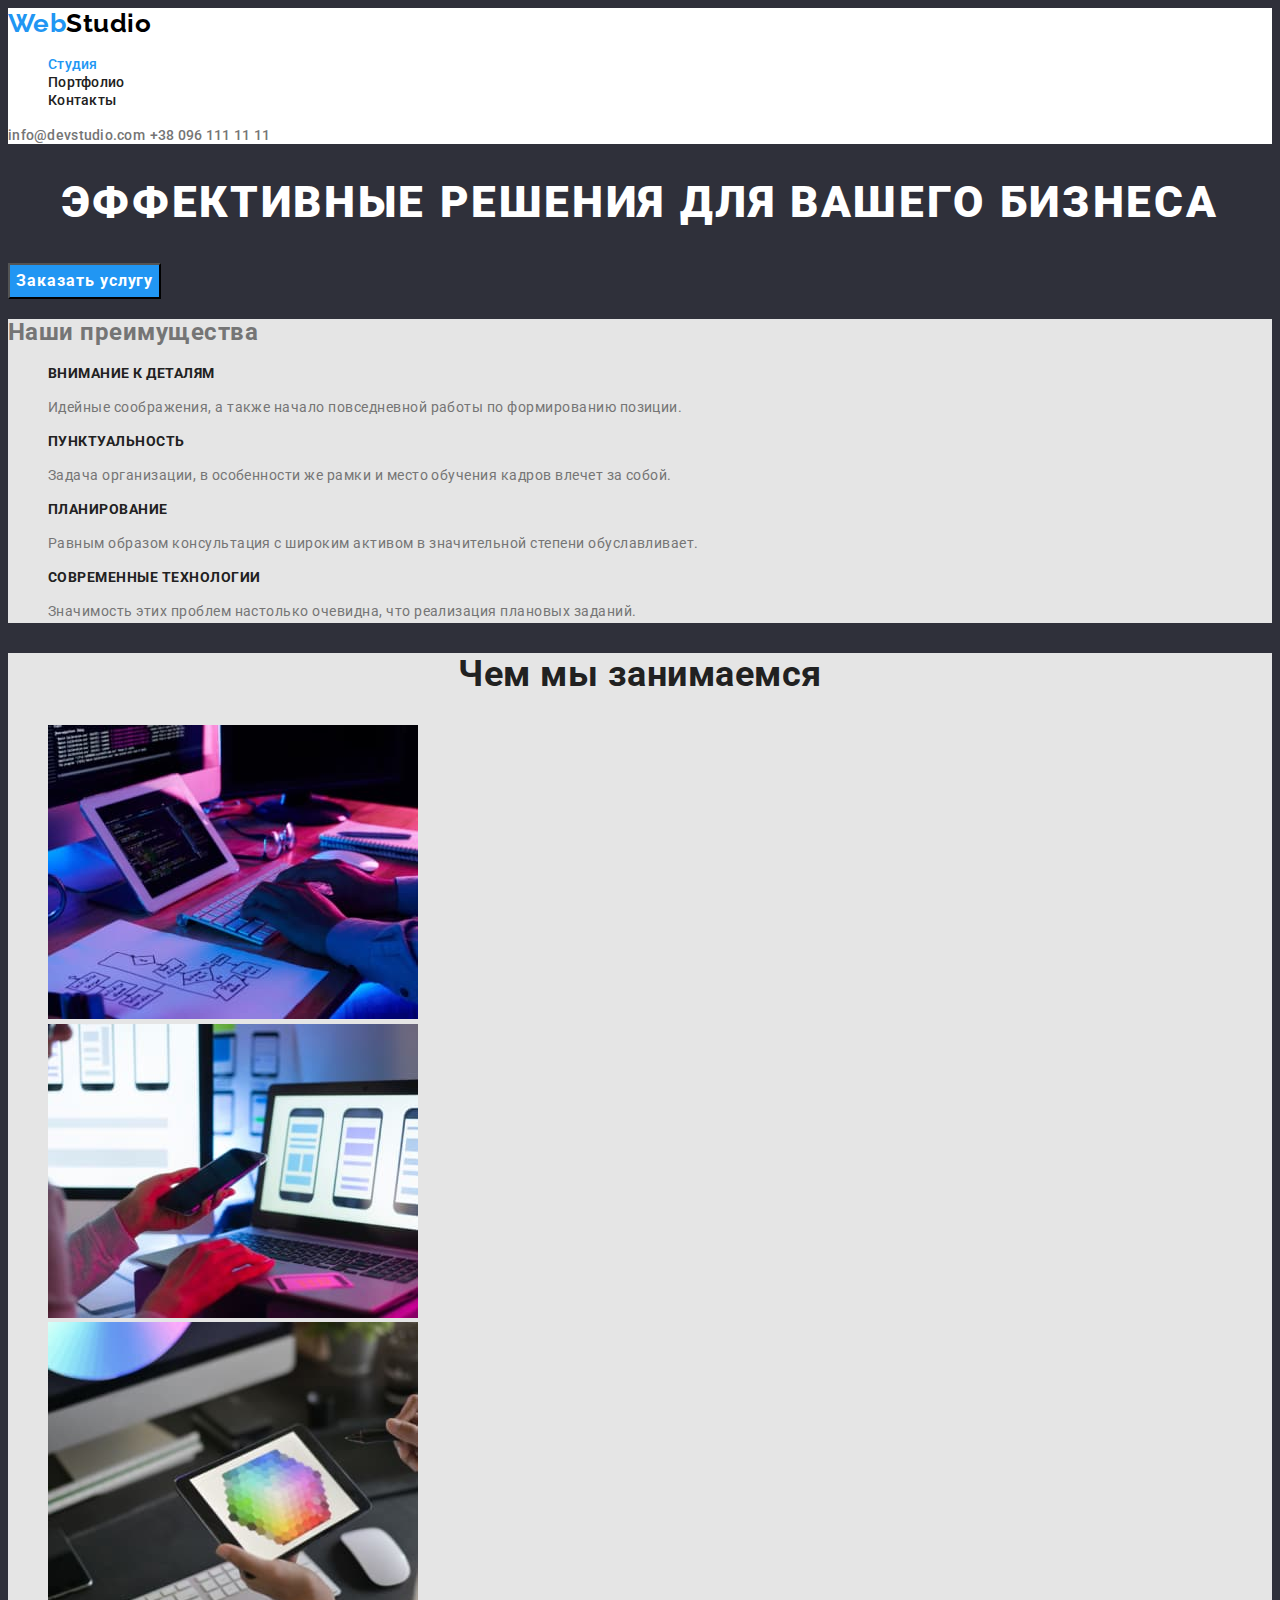
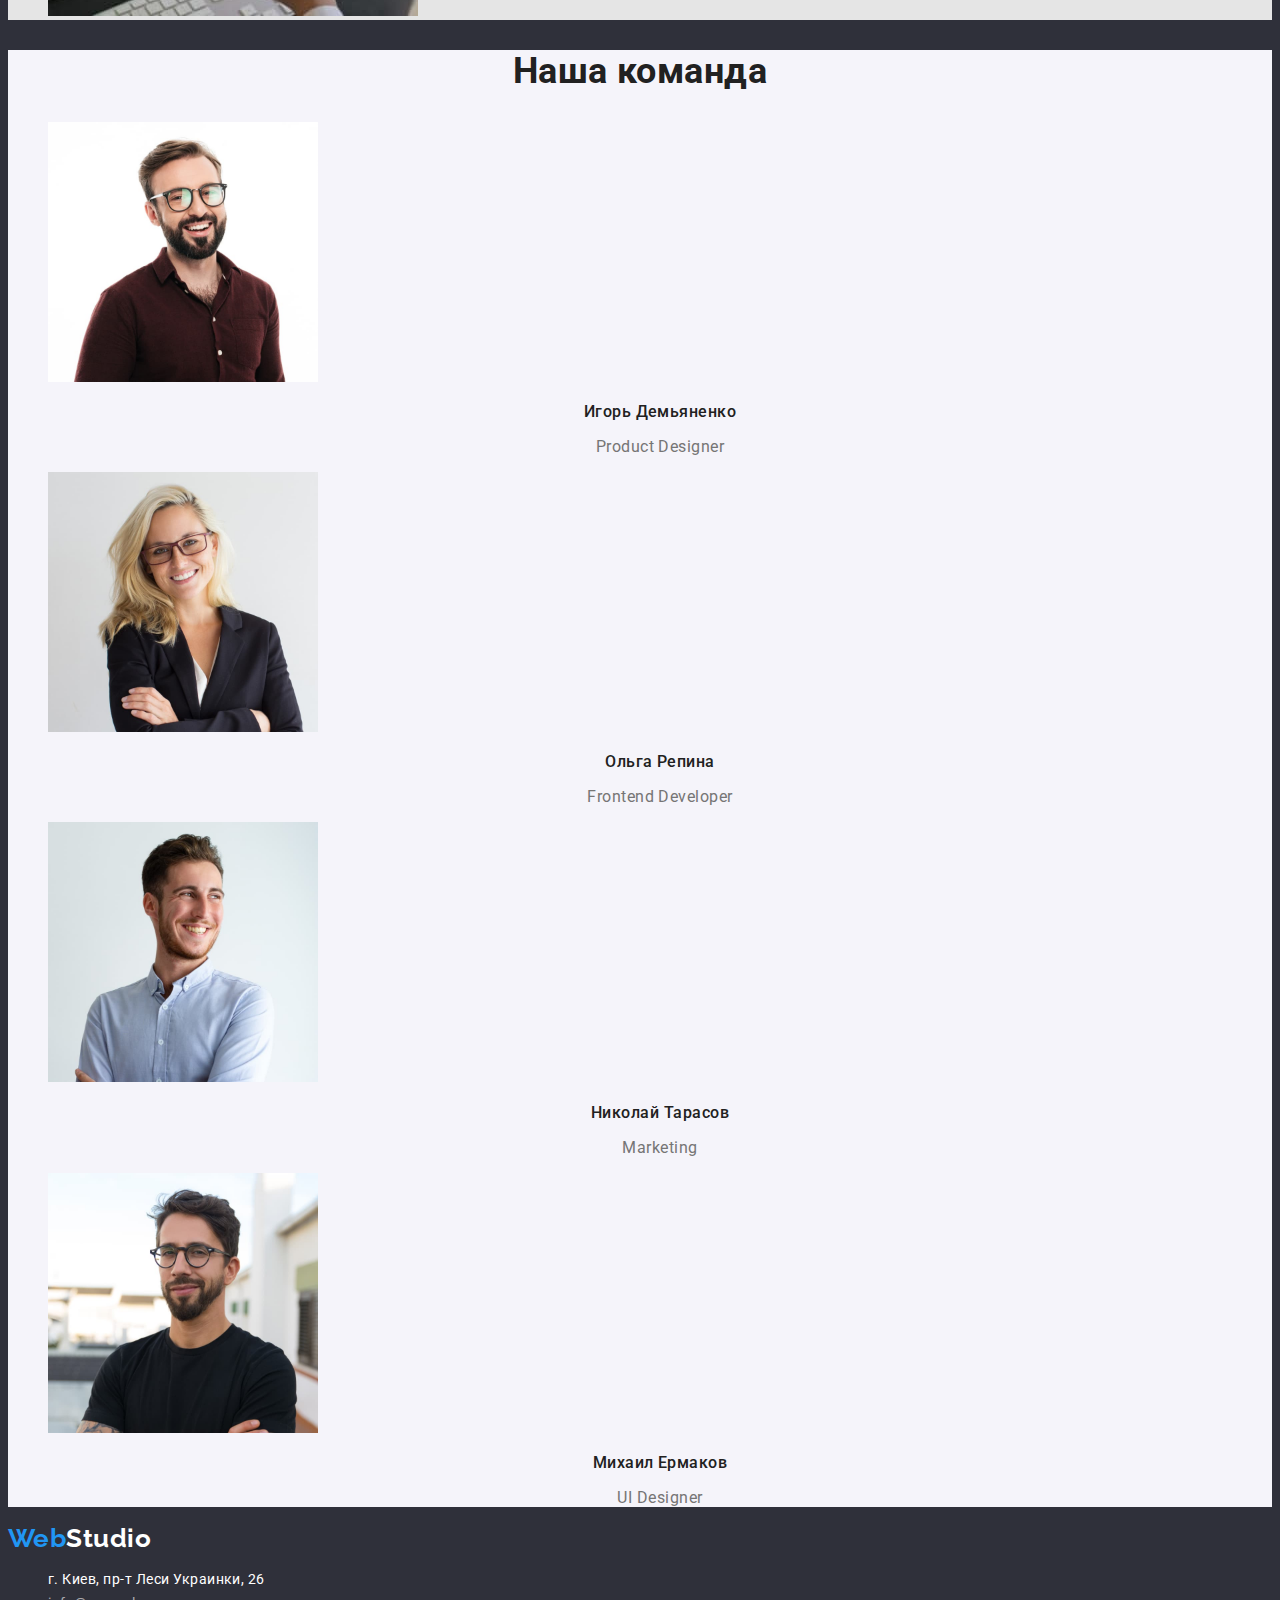
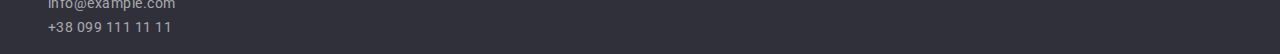
<file: index.html>
<!DOCTYPE html>
    <html lang="uk">
    <head>
        <meta charset="UTF-8">
        <meta http-equiv="X-UA-Compatible" content="IE=edge">
        <meta name="viewport" content="width=device-width, initial-scale=1.0">
        <title>Студия</title>
        <link href="https://fonts.googleapis.com/css2?family=Raleway:wght@700&family=Roboto:wght@400;500;700;900&display=swap" rel="stylesheet">
        <link rel="stylesheet" href="./css/styles.css">
    </head>
    <body>
          <!-- Шапка страницы -->
        <header class="header">
           
            <!-- Логотип -->
            <a class="logo" href="#" lang="en">Web<span class="logo-header" lang="en">Studio</span></a>
           
            <!-- Навигация страницы -->
            <nav class="nav">
                <ul class="nav-list">
                    <li> <a href="./index.html" class="link-nav current">Студия</a> </li>
                    <li> <a href="./portfolio.html" class="link-nav">Портфолио</a> </li>
                    <li> <a href="" class="link-nav">Контакты</a> </li>
                </ul>
            </nav>

            <!-- Контакты -->
            <a href="mailto:info@devstudio.com" class="contacts" lang="en">info@devstudio.com</a>
            <a href="tel:+380961111111" class="contacts">+38 096 111 11 11</a>
        </header>

        <!-- Основа страницы -->
        <main>

            <!-- Секция герой -->
            <section class="hero">
                <h1 class="hero-title">Эффективные решения для вашего бизнеса</h1>
                <button type="button" class="hero-button">Заказать услугу</button>
            </section>

            <!-- Наши преимущества -->
            <section class="work">
                <h2>Наши преимущества</h2>
                <ul class="work-list">
                    <li>
                        <h3 class="work-title">Внимание к деталям</h3>
                        <p class="text">Идейные соображения, а также начало повседневной работы по формированию позиции.</p>
                    </li>
                    <li>
                        <h3 class="work-title">Пунктуальность</h3>
                        <p class="text">Задача организации, в особенности же рамки и место обучения кадров влечет за собой.</p>
                    </li>
                    <li>
                        <h3 class="work-title">Планирование</h3>
                        <p class="text">Равным образом консультация с широким активом в значительной степени обуславливает.</p>
                    </li>
                    <li>
                        <h3 class="work-title">Современные технологии</h3>
                        <p class="text">Значимость этих проблем настолько очевидна, что реализация плановых заданий.</p>
                    </li>
                </ul>
            </section>    

                <!-- Чем мы занимаемся -->
            <section class="work">
                <h2 class="title">Чем мы занимаемся</h2>
                <ul class="list">
                    <li>
                        <img src="./images/work.jpg" alt="Разметка страницы на ноутбуке" width="370">
                    </li>
                    <li>
                        <img src="./images/tel.jpg" alt="Просмотр макетов страниц для телефона" width="370">
                    </li>
                    <li>
                        <img src="./images/tablet.jpg" alt="Оформление страницы для планшета" width="370">
                    </li>
                </ul>
            </section>

            <!-- Наша команда -->
            <section class="team">
                <h2 class="title">Наша команда</h2>
                <ul class="team-list">
                    <li>
                        <img src="./images/ihor.jpg" alt="Русоволосый улыбающийся мужчина." width="270">
                        <h3 class="team-title">Игорь Демьяненко</h3>
                        <p lang="en" class="team-text">Product Designer</p>
                    </li>
                    <li>
                        <img src="./images/olga.jpg" alt="Блондинка в очках." width="270">
                        <h3 class="team-title">Ольга Репина</h3>
                        <p lang="en" class="team-text">Frontend Developer</p>
                    </li>
                    <li>
                        <img src="./images/nikola.jpg" alt="Мужчина в голубой рубашке." width="270">
                        <h3 class="team-title">Николай Тарасов</h3>
                        <p lang="en" class="team-text">Marketing</p>
                    </li>
                    <li>
                        <img src="./images/michael.jpg" alt="Темноволосый мужчина в черной футболке." width="270">
                        <h3 class="team-title">Михаил Ермаков</h3>
                        <p lang="en" class="team-text">UI Designer</p>
                    </li>
                </ul>
            </section>
        </main>

        <!-- Подвал -->
        <footer>

            <!-- Логотип -->
            <a class="logo" href="#" lang="en">Web<span class="logo-footer" lang="en">Studio</span></a>

            <!-- Адресса -->
            <address class="address">
                <ul class="list">
                    <li>
                        <a href="https://www.google.com.ua/maps/place/бул.+Леси+Украинки,+26,+Киев,+02000/@50.4265807,30.5361971,17z/data=!3m1!4b1!4m5!3m4!1s0x40d4cf0e033ecbe9:0x57a4dffefec77da0!8m2!3d50.4265807!4d30.5383858?hl=ru" target="_blank" rel="noopener noreferrer" class="footer-address">г. Киев, пр-т Леси Украинки, 26</a>
                    </li>
                    <li>
                        <a href="mailto:info@example.com" class="footer-contacts" lang="en">info@example.com</a>
                    </li>
                    <li>
                        <a href="tel:+380991111111" class="footer-contacts">+38 099 111 11 11</a>
                    </li>
                </ul>
            </address>
        </footer>
    </body>
    </html>
</file>
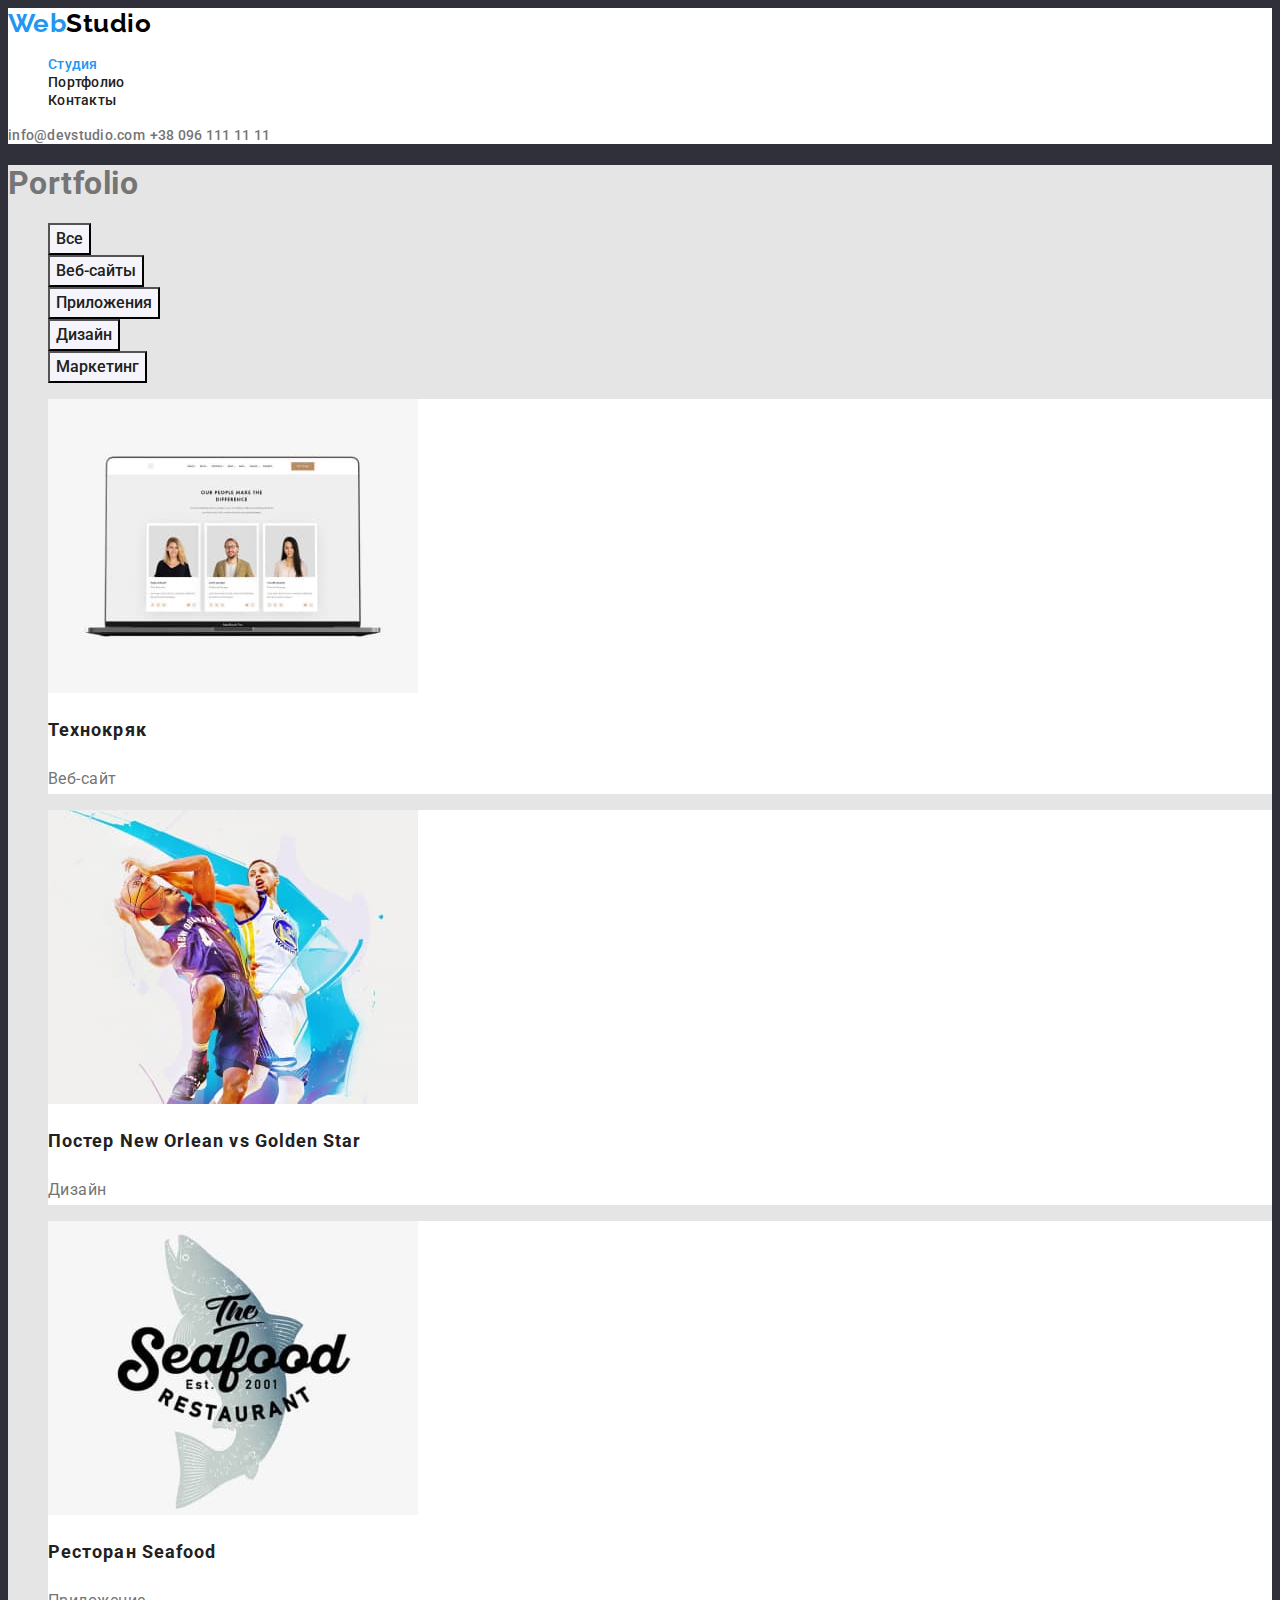
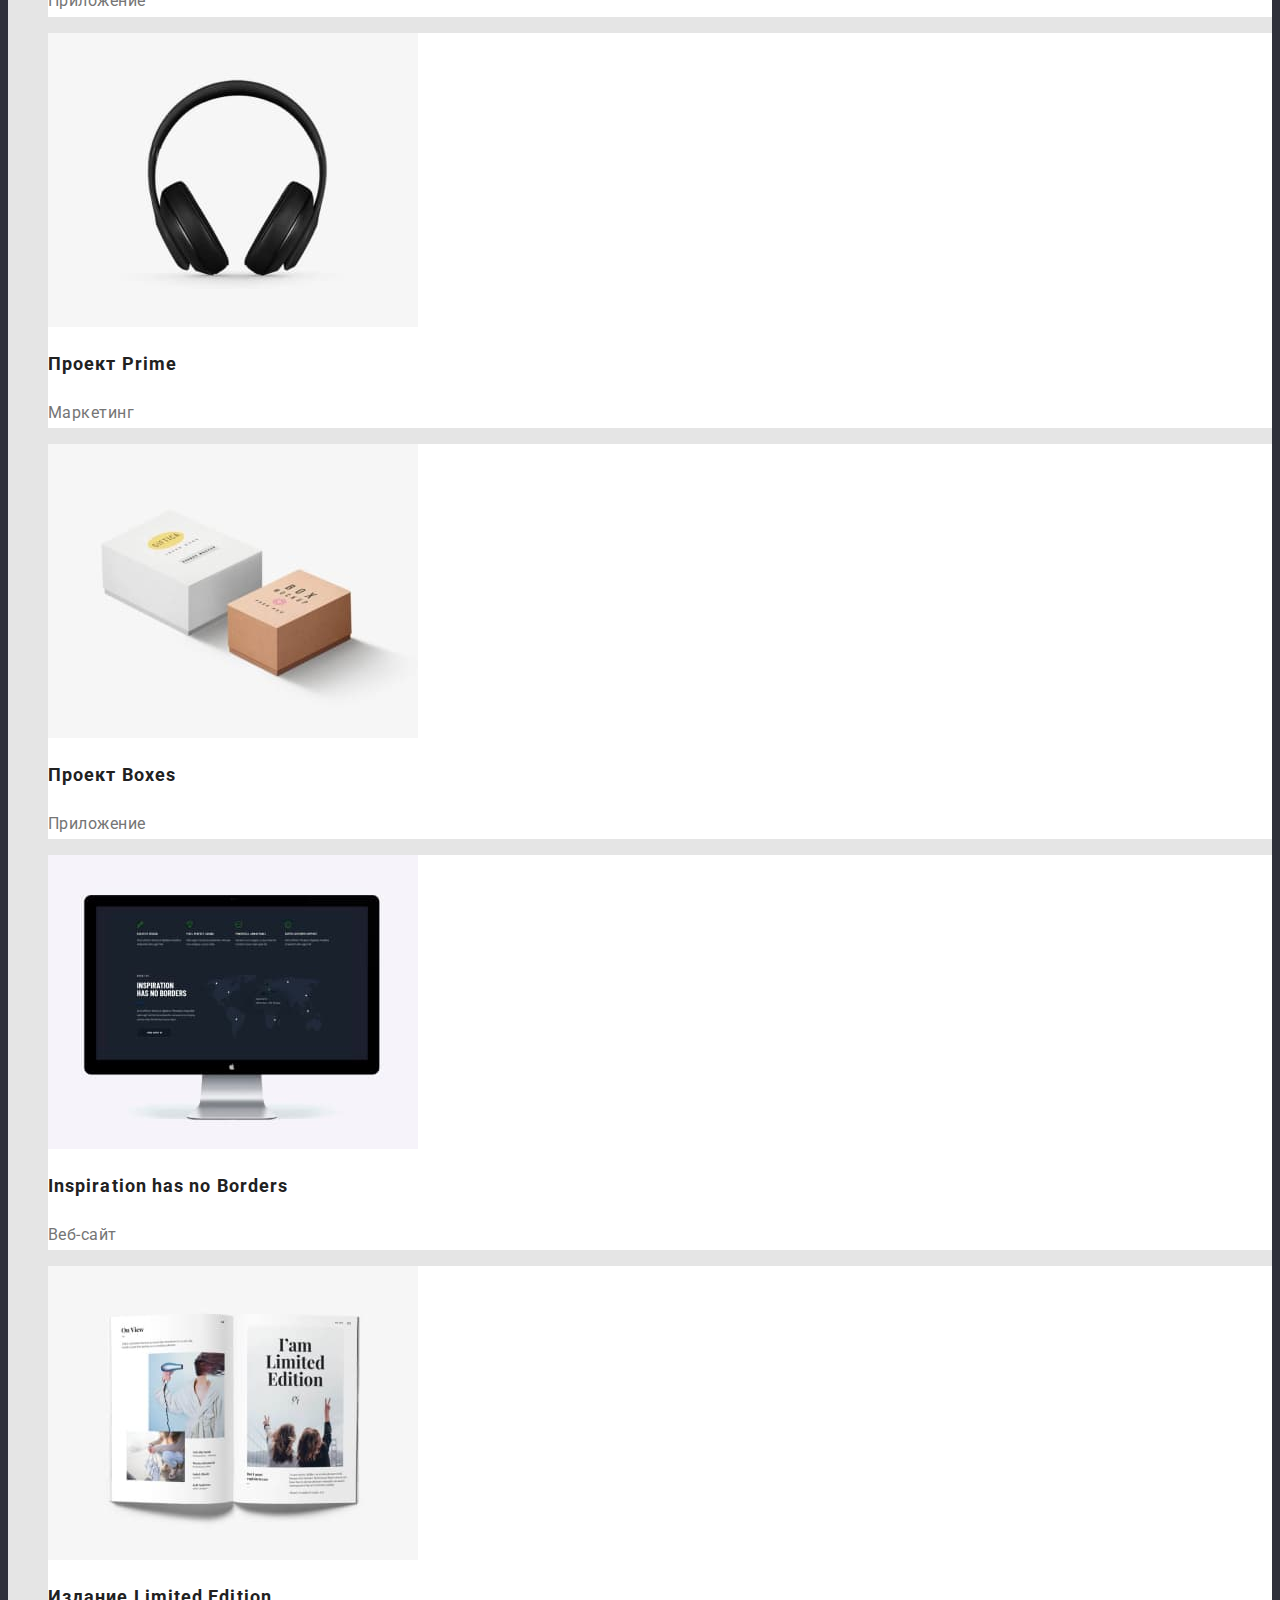
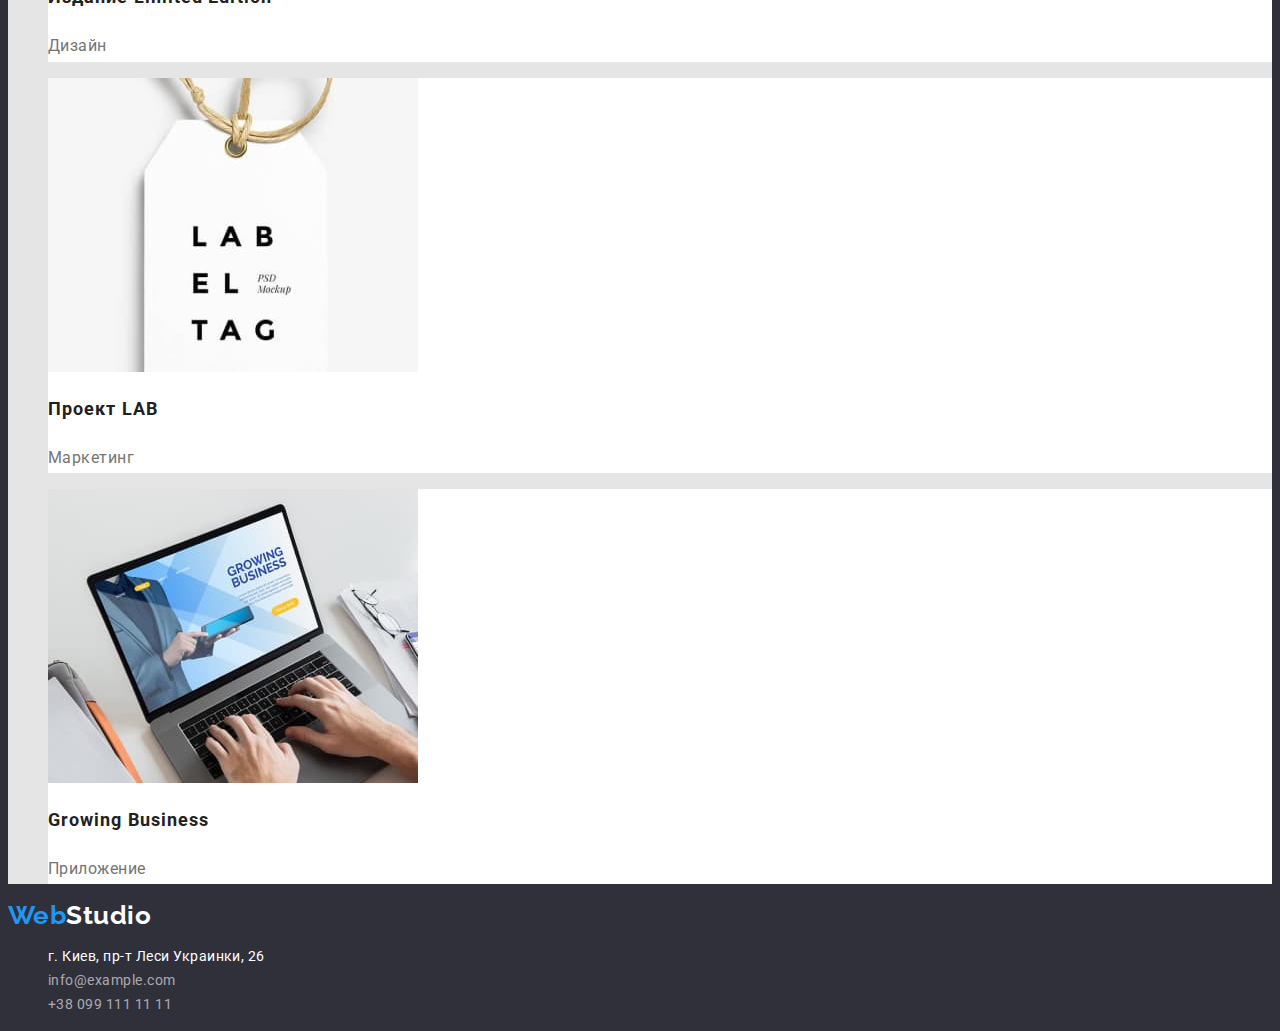
<file: portfolio.html>
<!DOCTYPE html>
    <html lang="en">
    <head>
        <meta charset="UTF-8">
        <meta http-equiv="X-UA-Compatible" content="IE=edge">
        <meta name="viewport" content="width=device-width, initial-scale=1.0">
        <title>Портфолио</title>
        <link href="https://fonts.googleapis.com/css2?family=Raleway:wght@700&family=Roboto:wght@400;500;700;900&display=swap" rel="stylesheet">
        <link rel="stylesheet" href="./css/styles.css">
    </head>
    <body>
        <!-- Шапка страницы -->
        <header class="header">
           
            <!-- Логотип -->
            <a class="logo" href="#" lang="en">Web<span class="logo-header" lang="en">Studio</span></a>
           
            <!-- Навигация страницы -->
            <nav class="nav">
                <ul class="nav-list">
                    <li> <a href="./index.html" class="link-nav current">Студия</a> </li>
                    <li> <a href="./portfolio.html" class="link-nav">Портфолио</a> </li>
                    <li> <a href="" class="link-nav">Контакты</a> </li>
                </ul>
            </nav>

            <!-- Контакты -->
            <a href="mailto:info@devstudio.com" class="contacts" lang="en">info@devstudio.com</a>
            <a href="tel:+380961111111" class="contacts">+38 096 111 11 11</a>
        </header>

      <!-- Основа страницы -->
      <main class="portfolio">
          <!-- Заголовок -->
          <h1>Portfolio</h1>

          <!-- Фильтр страницы -->
          <ul class="list">
              <li>
                  <button type="button" class="link-button current">Все</button>
              </li>
              <li>
                  <button type="button" class="link-button">Веб-сайты</button>
              </li>
              <li>
                  <button type="button" class="link-button">Приложения</button>
              </li>
              <li>
                  <button type="button" class="link-button">Дизайн</button>
              </li>
              <li>
                  <button type="button" class="link-button">Маркетинг</button>
              </li>
          </ul>
          <!-- Проекты -->
          <ul class="project list">
              <li class="project-link">
                  <a href="" class="link">
                    <img src="./images/web.jpg" alt="Веб-сайт на мониторе" width=370>
                    <h2 class="project-title">Технокряк</h2>
                    <p class="project-text">Веб-сайт</p>
                  </a>
              </li>
              <li class="project-link">
                  <a href="" class="link">
                    <img src="./images/design.jpg" alt="Два баскетболиста с мячом" width=370>
                    <h2 class="project-title">Постер New Orlean vs Golden Star</h2>
                    <p class="project-text">Дизайн</p>
                </a>
              </li>
              <li class="project-link">
                  <a href="" class="link">
                    <img src="./images/seafood.jpg" alt="Логотип ресторана" width=370>
                    <h2 class="project-title">Ресторан Seafood</h2>
                    <p class="project-text">Приложение</p>
                  </a>
              </li>
              <li class="project-link">
                <a href="" class="link">
                    <img src="./images/headphones.jpg" alt="Наушники" width=370>
                    <h2 class="project-title">Проект Prime</h2>
                    <p class="project-text">Маркетинг</p>
                </a>
              </li>
              <li class="project-link">
                <a href="" class="link">
                    <img src="./images/boxes.jpg" alt="Два картонных короба" width=370>
                    <h2 class="project-title">Проект Boxes</h2>
                    <p class="project-text">Приложение</p>
                </a>
              </li>
              <li class="project-link">
                <a href="" class="link">
                    <img src="./images/site.jpg" alt="Веб-сайт на мониторе" width=370>
                    <h2 class="project-title" lang="en">Inspiration has no Borders</h2>
                    <p class="project-text">Веб-сайт</p>
                </a>
              </li>
              <li class="project-link">
                  <a href="" class="link">
                    <img src="./images/magazine.jpg" alt="Открытый журнал со статьей" width=370>
                    <h2 class="project-title">Издание Limited Edition</h2>
                    <p class="project-text">Дизайн</p>
                  </a>
              </li>
              <li class="project-link">
                  <a href="" class="link">
                    <img src="./images/project.jpg" alt="Картонная бирка" width=370>
                    <h2 class="project-title">Проект LAB</h2>
                    <p class="project-text">Маркетинг</p>
                  </a>
              </li>
              <li class="project-link">
                  <a href="" class="link">
                    <img src="./images/app.jpg" alt="На ноутбуке открыт сайт" width=370>
                    <h2 class="project-title" lang="en">Growing Business</h2>
                    <p class="project-text">Приложение</p>
                  </a>
              </li>
          </ul>
      </main>

      <!-- Подвал -->
      <footer>

        <!-- Логотип -->
        <a class="logo" href="#" lang="en">Web<span class="logo-footer" lang="en">Studio</span></a>

        <!-- Адресса -->
        <address class="address">
            <ul class="list">
                <li>
                    <a href="https://www.google.com.ua/maps/place/бул.+Леси+Украинки,+26,+Киев,+02000/@50.4265807,30.5361971,17z/data=!3m1!4b1!4m5!3m4!1s0x40d4cf0e033ecbe9:0x57a4dffefec77da0!8m2!3d50.4265807!4d30.5383858?hl=ru" target="_blank" rel="noopener noreferrer" class="footer-address">г. Киев, пр-т Леси Украинки, 26</a>
                </li>
                <li>
                    <a href="mailto:info@example.com" class="footer-contacts" lang="en">info@example.com</a>
                </li>
                <li>
                    <a href="tel:+380991111111" class="footer-contacts">+38 099 111 11 11</a>
                </li>
            </ul>
        </address>
    </footer>
    </body>
    </html>
</file>
<file: css/styles.css>
/* font-family: 'Raleway', sans-serif;
font-family: 'Roboto', sans-serif; */
/* 
#2196F3
#000000
#212121
#757575
#FFFFFF
link footer: rgba(255, 255, 255, 0.6); #FFFFFF99;
box-shadow: 0px 4px 4px rgba(0, 0, 0, 0.15);
background: #F5F4FA;
background: #2F303A;
background: #E5E5E5;
borders: #EEEEEE;
*/

:root {
    --primary-text-color: #757575;
    --title-text-color: #212121;
    --accent-color: #2196F3;
    --white-color: #FFFFFF;
    --primary-background-color: #2F303A;
    --second-background-color: #E5E5E5;
    --bcg-color: #F5F4FA;
}
body {
    color: var(--primary-text-color);
    background-color: var(--primary-background-color);
    font-family: 'Roboto', sans-serif;
    line-height: 1.14;
    letter-spacing: 0.03em;
}

/* Шапка страницы */

.header {
    background-color: var(--white-color);
}

/* Логотип */
.logo {
    color: var(--accent-color);
    font-family: 'Raleway';
    font-weight: 700;
    font-size: 26px;
    line-height: 1.19;
    text-decoration: none;
}
.logo-header {
    color: #000000;
}

/* Навигация страницы */
.nav-list,
.work-list,
.team-list,
.list {
    list-style: none;
}
.link-nav {
    color: var(--title-text-color);
}
.link-nav,
.contacts {
    font-weight: 500;
    font-size: 14px;
    letter-spacing: 0.02em;
    text-decoration: none;
}
.link-nav.current {
    color: var(--accent-color);
}
.link-nav:hover,
.link-nav:focus {
    color: var(--accent-color)
}

/* Контакты */
.contacts {
    color: var(--primary-text-color);
}
.contacts:hover,
.contacts:focus {
    color: var(--accent-color);
}

/* Основа страницы */

/* Герой */
.hero-title {
    color: var(--white-color);
    font-weight: 900;
    font-size: 44px;
    line-height: 1.36;
    text-align: center;
    letter-spacing: 0.06em;
    text-transform: uppercase;
}
.hero-button {
    color: var(--white-color);
    background-color: var(--accent-color);
    font-family: inherit;
    font-weight: 700;
    font-size: 16px;
    line-height: 1.88;
    display: flex;
    align-items: center;
    text-align: center;
    letter-spacing: 0.06em;
    cursor: pointer;
}

/* Чем мы занимаемся */
.work {
    background-color: var(--second-background-color);
}
.work-title,
.title,
.team-title {
    color: var(--title-text-color);
}
.work-title {
    font-size: 14px;
    text-transform: uppercase;
}
.text {
    font-size: 14px;
    line-height: 1.71;
}
.title {
font-size: 36px;
line-height: 1.17;
text-align: center;
}

/* Наша команда */
.team {
    background-color: var(--bcg-color);
}
.team-title {
    font-weight: 500;
}
.team-title,
.team-text {
    font-size: 16px;
    line-height: 1.19;
    text-align: center;
}

/* Подвал */
.logo-footer {
    color: var(--white-color);
}
.address {
    font-style: normal;
    font-size: 14px;
    line-height: 1.71;
}
.footer-address {
    color: var(--white-color);
    text-decoration: none;
}
.footer-contacts {
    color: #FFFFFF99;
    text-decoration: none;
}
.footer-contacts:hover,
.footer-contacts:focus {
    color: var(--accent-color);
}




/* Основа Портфолио */
.portfolio {
    background-color: var(--second-background-color);
}
.link-button {
    color: var(--title-text-color);
    background-color: var(--bcg-color);
    cursor: pointer;
    font-family: 'Roboto';
    font-weight: 500;
    font-size: 16px;
    line-height: 1.62;
    text-align: center;
}
.link-button:hover,
.link-button:focus {
    color: var(--white-color);
    background-color: var(--accent-color);
}

/* Проекты */
.project-link {
    background-color: var(--white-color);
}
.link {
    text-decoration: none;
}
.project-title {
    color: var(--title-text-color);
    font-size: 18px;
    line-height: 2;
    letter-spacing: 0.06em;
}
.project-text {
    color: var(--primary-text-color);
    font-size: 16px;
    line-height: 1.88;
}
</file>
